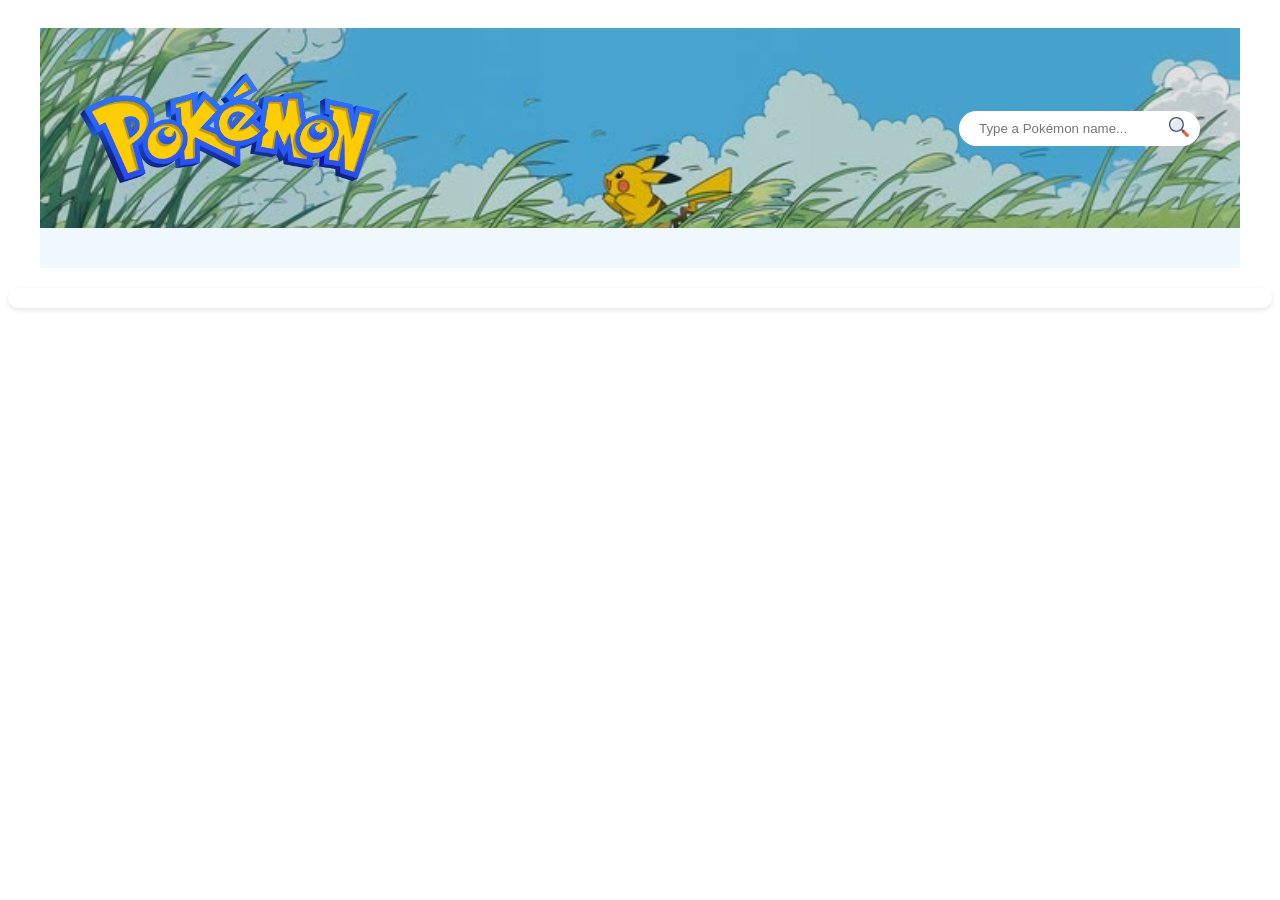
<file: index.html>
<!DOCTYPE html>
<html>
<head>
    <title>Pokémon</title>
    <link rel="stylesheet" href="style.css">
</head>

<body>
    <div class="container">
        <header>
            <img src="Pokemon_Images/pokemon.png" alt="Pokémon logo">
            <img src="Pokemon_Images/header.jpg" alt="Header image">
            <div class="searchContainer">
                <div class="searchBox">
                    <form id="searchForm" action="search">
                        <input 
                            type="text"
                            id="searchInput"
                            placeholder="Type a Pokémon name..."
                        >
                        <button id="searchBtn" type="submit">
                            <img src="Pokemon_Images/searchIcon.jpg" alt="Search">
                        </button>
                    </form>
                </div>
            </div>
        </header>

        <main>
            <div class="grid" id="pokemonGrid">
                <!-- Insert Pokémon cards using JavaScript -->
                <div class="emptyState">
                    <p>Loading...</p>
                    <p>Fetching Pokémon data...</p>
                </div>
            </div>
        </main>
    </div>

    <template id="pokemonCardTemplate">
        <article class="pokemon" data-pokemon-id="">
            <div class="spriteContainer">
                <img src="" alt="" loading="lazy">
            </div>
            <h2 class="pokemonName"></h2>

            <div>
                <div class="pokemonType">
                    <!-- Type badges inserted here -->
                </div>
            </div>

            <div class="abilities">
                <div class="abilitiesLabel">Abilities</div>
                <div class="pokemonAbilities">
                    <!-- Ability badges inserted here -->
                </div>
            </div>
        </article>
    </template>
    
    <script src="script.js"></script>
</body>
</html>
</file>
<file: style.css>
.container {
    max-width: 1200px;
    margin: 0 auto;
    padding: 20px;
}
header > img[alt="Header image"] { 
    position: absolute;
    top: 0;
    left: 0;
    width: 100%;
    height: 100%;
    object-fit: cover; 
    z-index: -1;      
    
}
header {
    position: relative; 
    display: flex;
    justify-content: space-between; 
    align-items: center;
    height: 200px;     
    overflow: hidden;  
    padding: 0 40px;  
    background: linear-gradient(rgba(0,0,0,0.1), rgba(0,0,0,0.1));
    
}

header > img[alt="Pokémon logo"] {
    height: 300px;             
    width: auto;
    z-index: 1;             
}

.searchContainer {
    z-index: 1;              
}

.searchBox form {
    display: flex;
    background: white;
    padding: 5px;
    border-radius: 25px;
}

#searchInput {
    border: none;
    outline: none;
    padding: 5px 15px;
}

#searchBtn {
    background: none;
    border: none;
    cursor: pointer;
}

#searchBtn img {
    height: 20px;
}

.grid { 
    display: grid;
    grid-template-columns: repeat(4, 1fr); 
    gap: 20px;
    padding: 20px;
    background-color: aliceblue;
    background-size: cover;
    background-position: center;
}

.emptyState {
    text-align: center;
    font-size: 1.5em;
    font-style : italic;
    color: #e10000;
}
#pokemonCardTemplate {
    display: flex;
    flex-direction: column;
    align-items: center;
    padding: 10px;
    background: white;
    border-radius: 10px;
    box-shadow: 0 2px 5px rgba(0,0,0,0.1);

}
.spriteContainer { 
    margin-top: 10px;
    border-width: 2px;
    border-style: solid;
    border-color: #b3d49e;
    width: 120px;
    height: 120px;
    background-color: #c2eef9; 
    
    border-radius: 15px;
    display: flex;
    justify-content: center;
    align-items: center;
    margin-left: auto;  
    margin-right: auto; 
}

.spriteContainer img {
    margin-top: 0px;
    width: 79%; 
    height: auto;
}
.pokemon{
    background-color:beige;
    text-align: center;
    border-width: 2px;
    border-style: solid;
    border-color:#b3d49e;
    border-radius: 15px;
   
}
.pokemonName{
    text-transform: capitalize;
    text-align: center;
    font-size: 1.2em;
    font-family: "Comic Sans MS", "Comic Sans", sans-serif;
}
.pokemonType {
    font-size: 9px;
    text-transform: capitalize;
    color: white;
    font-weight: bold;
    display: flex; 
    gap: 10px;
    text-align: center;
    justify-content: center;
    align-items: center;
      
    border-radius: 10px;
    margin-bottom: 5px;
    font-family: "Comic Sans MS", "Comic Sans", sans-serif;
}
/* The 18 Elemental Types in the Pokémon Games */
.normal  {
    padding: 2.5px 5px; 
    background: #A8A77A; 
    border-radius: 5px;
    text-transform: uppercase;
    
}
.fire    { 
    padding: 2.5px 5px; 
    background: #EE8130; 
    border-radius: 5px;
    text-transform: uppercase;
}
.water   { 
    padding: 2.5px 5px; 
    background: #6390F0; 
    border-radius: 5px;
    text-transform: uppercase;
}
.electric{ 
    padding: 2.5px 5px; 
    background: #F7D02C; 
    color: black;
    border-radius: 5px;
    text-transform: uppercase;

}
.grass   { 
    padding: 2.5px 5px; 
    background: #7AC74C;
    border-radius: 5px;
    text-transform: uppercase;

}

.ice     { 
    padding: 2.5px 5px;
    background: #96D9D6; 
    color: black;
    border-radius: 5px;
    text-transform: uppercase;
}
.fighting{ 
    padding: 2.5px 5px; 
    background: #C22E28; 
    border-radius: 5px;
    text-transform: uppercase;
}
.poison  { 
    padding: 2.5px 5px; 
    background: #A33EA1;
    border-radius: 5px;
    text-transform: uppercase;
}
.ground  { 
    padding: 2.5px 5px; 
    background: #E2BF65; 
    color: black; 
    border-radius: 5px;
    text-transform: uppercase;
}
.flying  { 
    padding: 2.5px 5px; 
    background: #A98FF3;
    border-radius: 5px;
    text-transform: uppercase;
}
.psychic { 
    padding: 2.5px 5px; 
    background: #F95587;
    border-radius: 5px;
    text-transform: uppercase;
}
.bug     { 
    padding: 2.5px 5px; 
    background: #A6B91A;
    border-radius: 5px;
    text-transform: uppercase;

}
.rock    { 
    padding: 2.5px 5px; 
    background: #B6A136; 
    border-radius: 5px;
    text-transform: uppercase;

}
.ghost   { 
    padding: 2.5px 5px; 
    background: #735797; 
    border-radius: 5px;
    text-transform: uppercase;

}
.dragon  { 
    padding: 2.5px 5px; 
    background: #6F35FC; 
    border-radius: 5px;
    text-transform: uppercase;

}
.dark    { 
    padding: 2.5px 5px; 
    background: #705746; 
    border-radius: 5px;
    text-transform: uppercase;

}
.steel   { 
    padding: 2.5px 5px; 
    background: #B7B7CE; 
    color: black; 
    border-radius: 5px;
    text-transform: uppercase;

}
.fairy   { 
    padding: 2.5px 5px; 
    background: #D685AD; 
    border-radius: 5px;
    text-transform: uppercase;

}



.abilities {
    display: flex;
    flex-direction: column;
    align-items: center;     
    text-align: center;
    font-size: 0.8em;
    color: black;
    font-weight: bold;        
    padding: 10px;
    border-radius: 13.5px;
    text-transform: capitalize;
    
}

.abilitiesLabel {
    color: #2A61F9;
    font-weight: bold;
    font-family: 'Helvetica', Arial, sans-serif; 
    background-color:rgb(246, 232, 140);
    margin: 10px 10px;
    padding: 1px 80px;
    border-radius: 5px;
    font-family: "Comic Sans MS", "Comic Sans", sans-serif;
    border-width: 1px;
    border-style: solid;
    border-color:#b3d49e;
}

.pokemonAbilities {
    display: flex;
    gap: 10px;
    background-color: #e452bb;
    font-family: "Comic Sans MS", "Comic Sans", sans-serif;    
    padding: 1px 5px;
    margin: 10px 10px;
    border-radius: 5px;
    color: white;
    text-transform: capitalize;
    
}
/*-----------------------------------------------------------------------------------------------------------------------------------------------------------------------------------------------------*/

body {
  font-size: 16px;
}

@media (min-width: 768px) {
  body {
    font-size: 18px;
  }
}

.grid {
  display: grid;
  grid-template-columns: repeat(4, 1fr); 
  gap: 20px;
  padding: 20px;
}

@media (max-width: 1200px) and (min-width: 10px) { /* for tablet or resizing a laptop screen */
  .grid {
    grid-template-columns: repeat(2, 1fr);
  }

  header > img[alt="Pokémon logo"] {
    max-width: 60%;  
  }

  .abilitiesLabel {
    padding: 1px 40px;
  }
}

@media (max-width: 600px) { /* for phone ito*/
  .grid {
    grid-template-columns: 1fr; 
  }

  header {
    height: 120px;
    flex-direction: column;
    justify-content: center;
    gap: 10px;
    padding: 0 20px; 
  }

  header > img[alt="Pokémon logo"] {
    max-width: 80%;  
    height: auto;
  }

  .searchBox form {
    flex-direction: column; 
    align-items: stretch;
  }

  #searchInput {
    width: 100%;
  }
}
</file>
